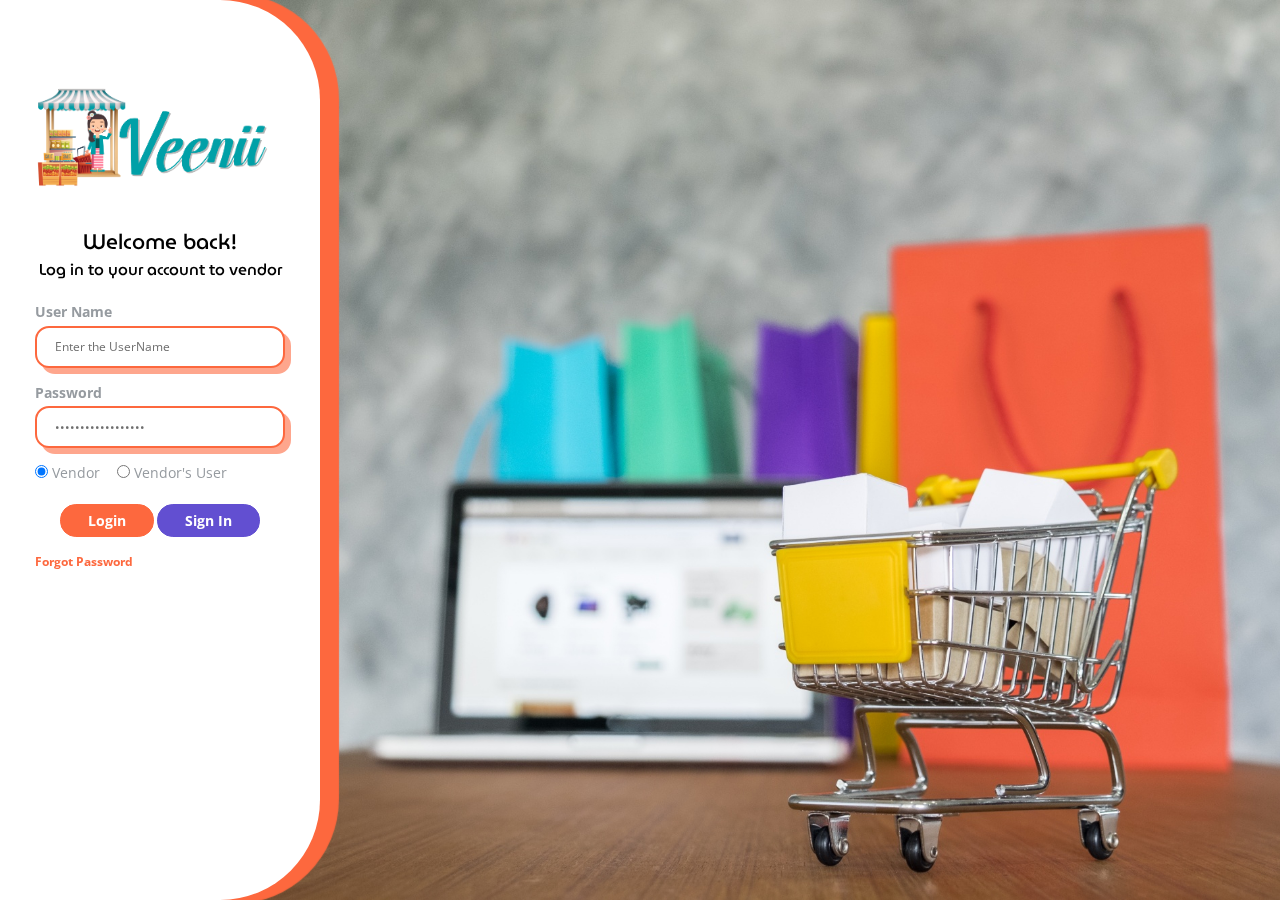
<file: page-login.html>
<!DOCTYPE html>
<html lang="en" class="h-100">
<head>
    <meta charset="utf-8">
	<meta http-equiv="X-UA-Compatible" content="IE=edge">
	<meta name="keywords" content="" />
	<meta name="author" content="" />
	<meta name="robots" content="" />
	<meta name="viewport" content="width=device-width, initial-scale=1">
	<meta name="description" content="Lezato : Restaurant Admin Template" />
	<meta property="og:title" content="Lezato : Restaurant Admin Template" />
	<meta property="og:description" content="Lezato : Restaurant Admin Template" />
	<meta property="og:image" content="social-image.png" />
	<meta name="format-detection" content="telephone=no">
	
	<!-- PAGE TITLE HERE -->
	<title>Lezato : Restaurant Admin Template</title>
	
	<!-- FAVICONS ICON -->
	<link rel="shortcut icon" type="image/png" href="images/favicon.png" />
    <link href="css/style.css" rel="stylesheet">

</head>

<body class="vh-100 login-page">
    <div class="authincation h-100">
        <div class="container-fluid h-100">
            <div class="row h-100">
                <div class="col-md-3 bg-white primary-bg">
                    <div class="authincation-content">
                        <div class="row no-gutters">
                            <div class="col-xl-12">
                                <div class="auth-form">
									<div class="text-center mb-3">
									   <a href="index.html" class="brand-logo"> <img src="images/logo.png" width="150"  alt="">
            </a>
									</div>
                                    <h3 class="text-center mb-2">Welcome back! </h3> 
									<h4 class="text-center mb-4">Log in to your account to vendor</h4>
                                    <form>
                                        <div class="mb-3">
                                            <label class="mb-1"><strong>User Name</strong></label>
                                            <input type="email" class="form-control" value="Enter the UserName">
                                        </div>
                                        <div class="mb-3">
                                            <label class="mb-1"><strong>Password</strong></label>
                                            <input type="password" class="form-control" value="Enter the Password">
                                        </div>

										
                                        <div class="mb-3 mb-0">
										

                                            <label class="radio-inline me-3"><input type="radio"  name="optradio" checked> Vendor</label>
                                            <label class="radio-inline me-3"><input type="radio" name="optradio"> Vendor's User</label>
                                        </div>
                                        <div class="text-center">
                                            <button type="submit" class="btn btn-primary ">Login</button>
											 <button type="submit" class="btn btn-secondary">Sign In</button>
                                        </div>
                                    </form>
                                    <div class="new-account mt-3">
                                        <p> <a class="text-primary" style="font-weight:bold;" href="page-register.html">Forgot Password</a></p>
                                    </div>
                                </div>
                            </div>
                        </div>
                    </div>
                </div>
            </div>
        </div>
    </div>



    <script src="vendor/global/global.min.js"></script>
    <script src="js/custom.min.js"></script>
    <script src="js/deznav-init.js"></script>

</body>
</html>
</file>
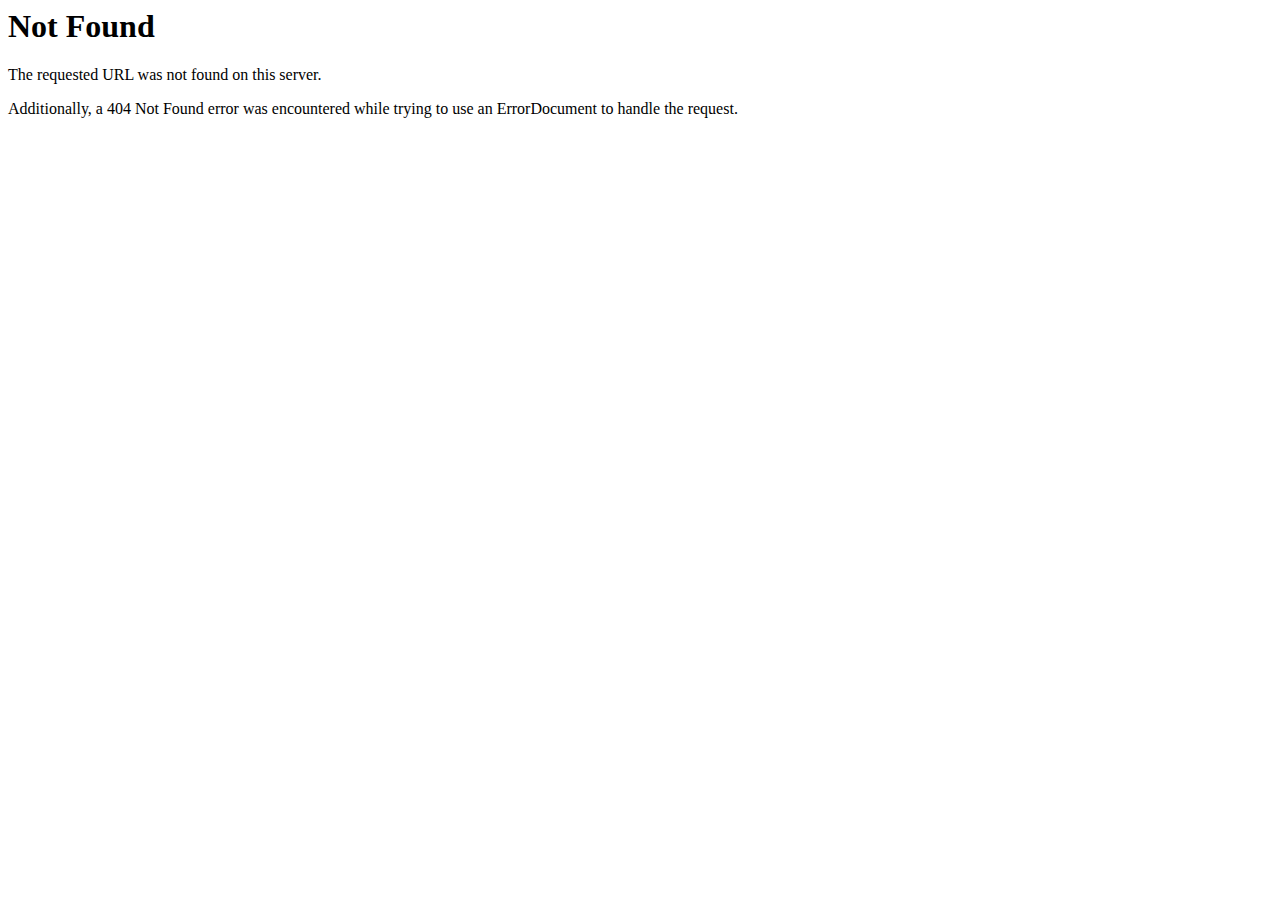
<file: vendor/owl-carousel/owl.video.play.html>
<!DOCTYPE HTML PUBLIC "-//IETF//DTD HTML 2.0//EN">
<html><head>
<title>404 Not Found</title>
</head><body>
<h1>Not Found</h1>
<p>The requested URL was not found on this server.</p>
<p>Additionally, a 404 Not Found
error was encountered while trying to use an ErrorDocument to handle the request.</p>
</body></html>
</file>
